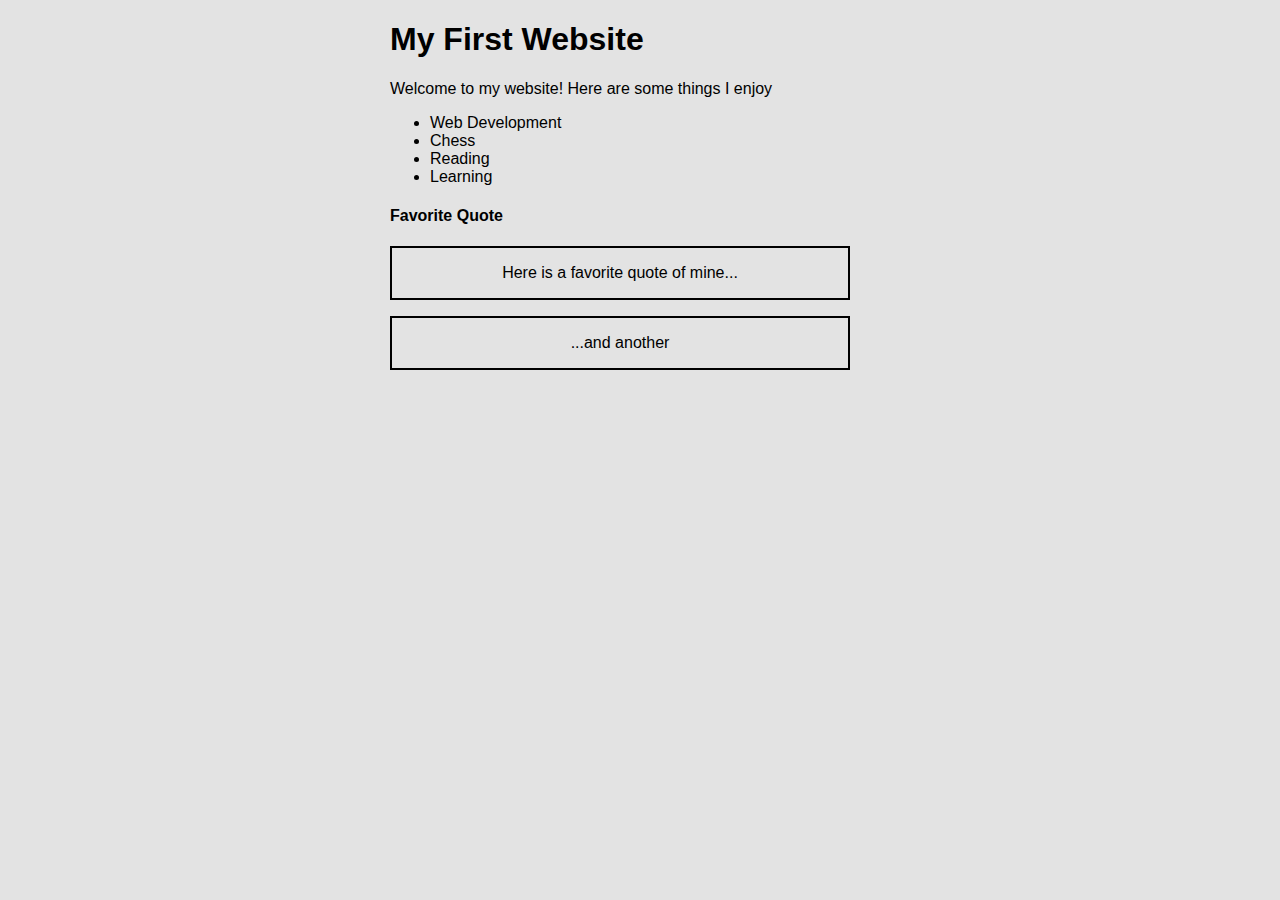
<file: assignment.html>
<!doctype html>
<html>
    <head>
        <meta charset="utf-8"
    </head>
    <link rel="stylesheet" href="style/assignment.css"/>
    <body>
        <div class="wrapper">
        <h1>
            My First Website
        </h1>
        <p>
            Welcome to my website! Here are some things I enjoy
        </p>
        <ul>
            <li>
                Web Development
            </li>
            <li>
                Chess
            </li>
            <li>
                Reading
            </li>
            <li>
                Learning
            </li>
        </ul>
        <h4>
            Favorite Quote
        </h4>
        <blockquote>
            <p>
                Here is a favorite quote of mine...
            </p>
        </blockquote>
        <blockquote>
            <p>
                ...and another
            </p>
        </blockquote>
        </div>
    </body>
</html>
</file>
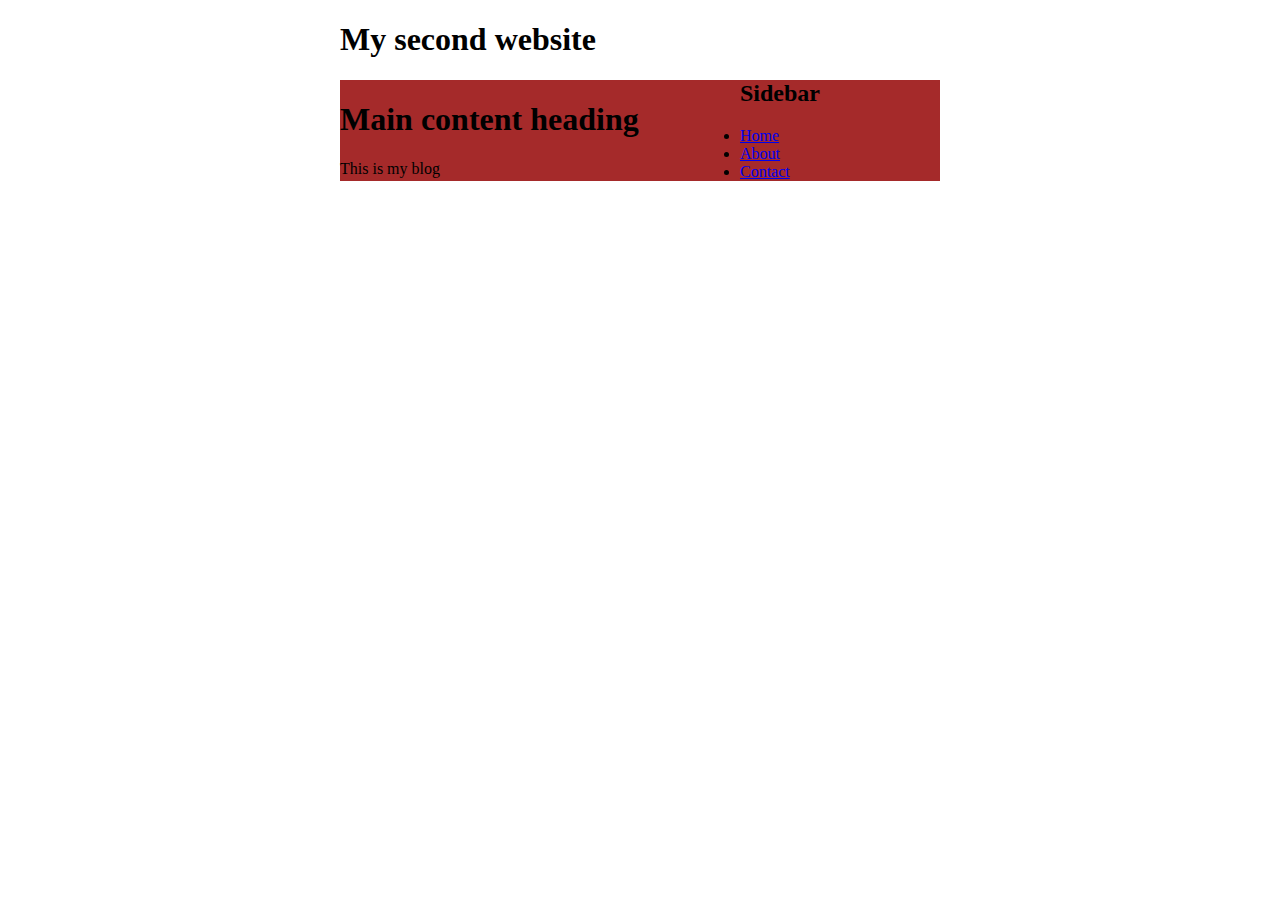
<file: Tutorial15.html>
<!doctype html>
<html>
  <head>
		<meta charset="utf-8"/>
		<title>Varun's page for new branch</title>
		<link rel="stylesheet" href="style/tutorial15.css"/>
  </head>
  <body>
    <h1>My second website</h1>
    <div class="wrap">
      <div class="content">
				<h1>Main content heading</h1>
				<p>This is my blog</p>
      </div>
      <aside>
				<h2>
						Sidebar
				</h2>
          <ul>
              <li>
                  <a href="#">Home</a>
              </li>
              <li>
                  <a href="#">About</a>
              </li>
              <li>
                  <a href="#">Contact</a>
              </li>
          </ul>
      </aside>
      </div>
  </body>
</html>
</file>
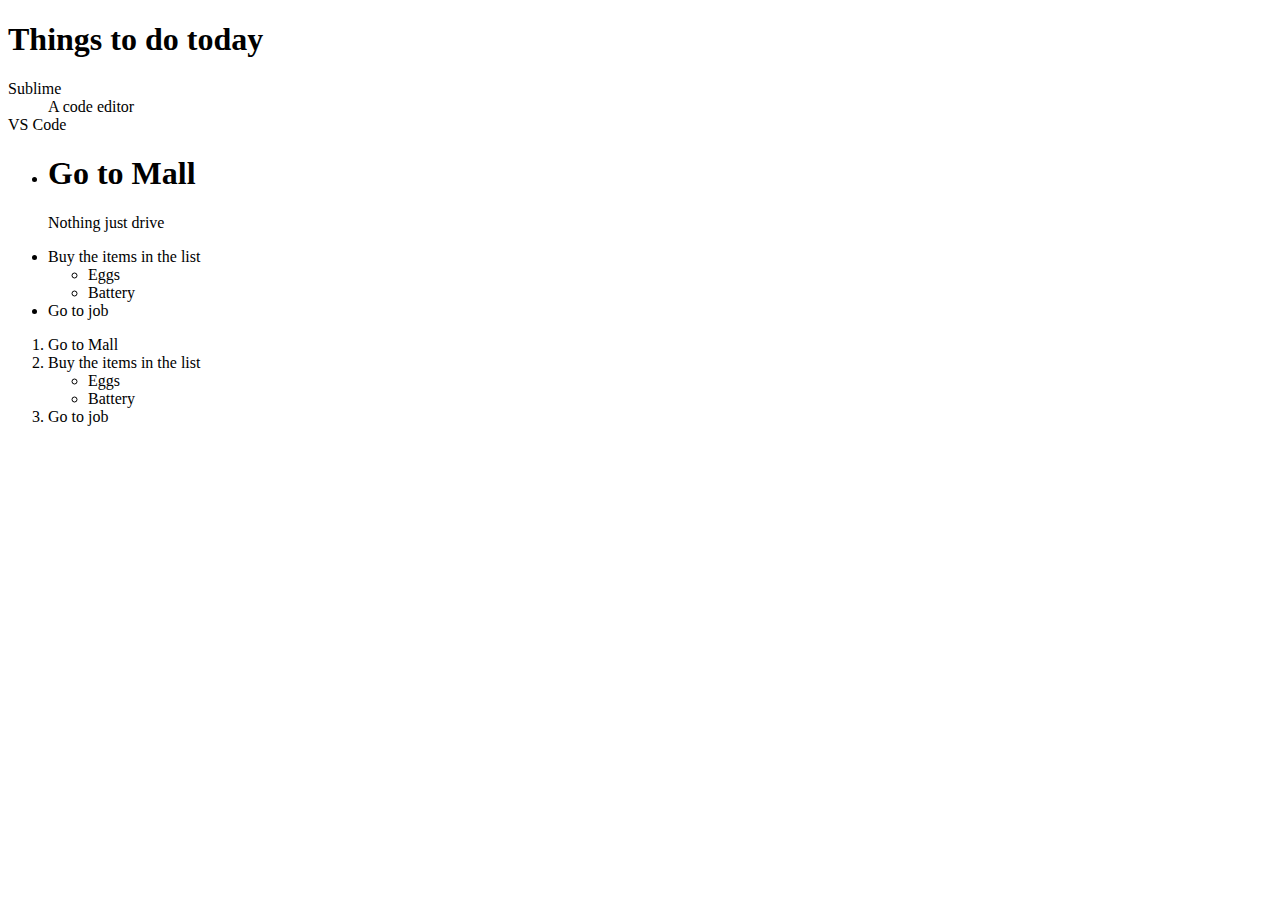
<file: Tutorial3.html>
<!doctype html>
<html>
    <head>
        <title>
            Varun's page for new branch
        </title>
    </head>
    <body>
        <h1>Things to do today</h1>
        <dl>
            <dt>Sublime</dt>
            <dd>A code editor</dt>
            <dt>VS Code</dt>   
        </dl>
        <ul>
            <li>
                <h1>Go to Mall</h1>
                <p>Nothing just drive</p>
            </li>
            <li>Buy the items in the list</li>
                <ul>
                    <li>Eggs</li>
                    <li>Battery</li>
                </ul>
            <li>Go to job</li>
        </ul>
        <ol>
            <li>Go to Mall</li>
            <li>Buy the items in the list</li>
                <uL>
                    <li>Eggs</li>
                    <li>Battery</li>
                </uL>
            <li>Go to job</li>
        </ol>
    </body>

</html>
</file>
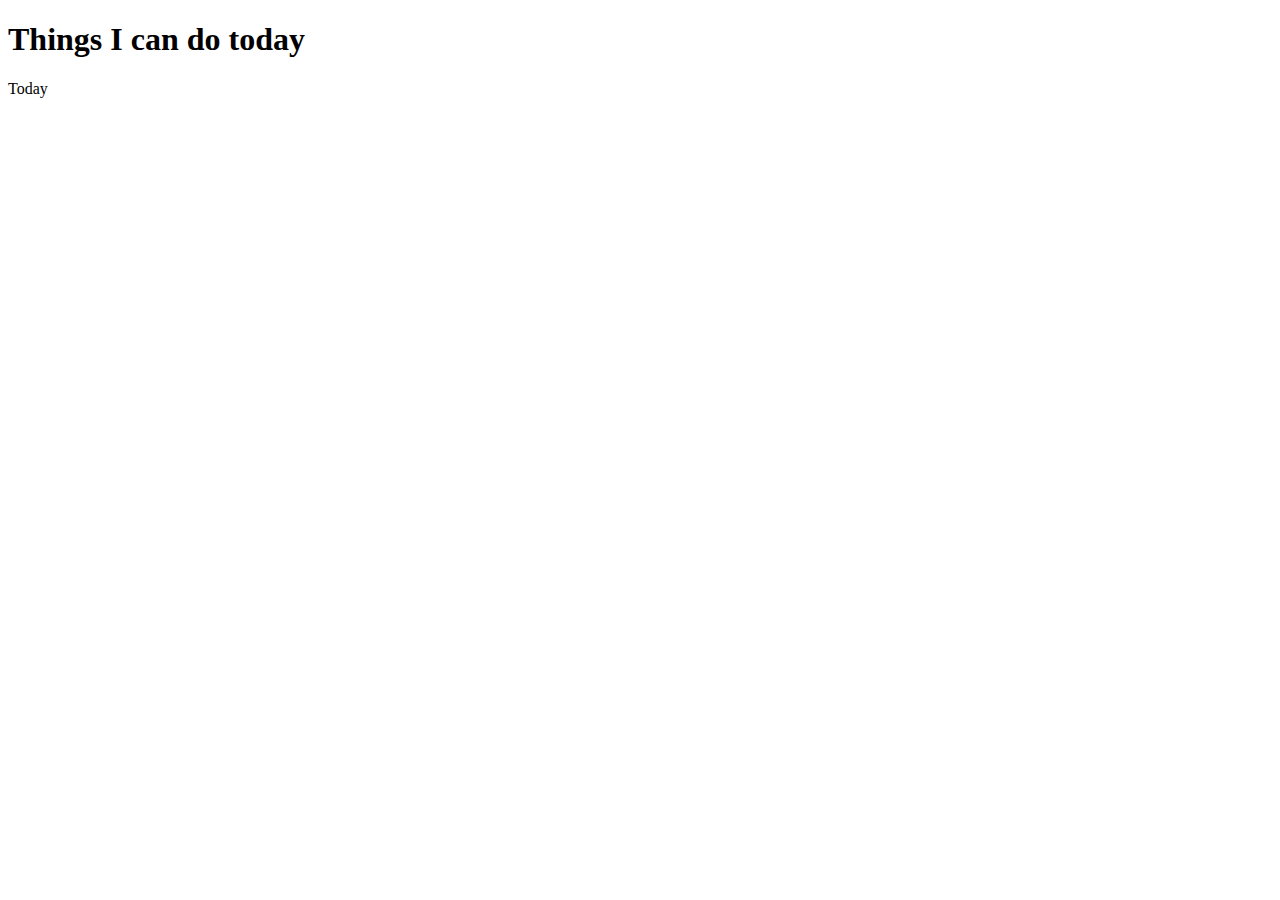
<file: Tutorial4.html>
<!doctype html>
<html>
    <head>
        <title>
            Varun's page for new branch
        </title>
    </head>
    <body>
        <h1>
            Things I can do today <br>
        </h1>
        <span>Today</span>
    </body>

</html>
</file>
<file: style/assignment.css>
body{
    background-color: #e3e3e3;
    font-family: Arial, Helvetica, sans-serif;
}

.wrapper{
    width: 500px;
    margin: auto;
}

blockquote{
    border: solid black;
    border-width: 2px;
    text-align: center;
    margin-left: 0px;
}
</file>
<file: style/tutorial15.css>
body{
    width: 600px;
    margin: auto;
}

.wrap {
    background-color: red;
}

.content {
    width:400px;
    float: left;
}

aside {
    background-color: brown;
}
</file>
